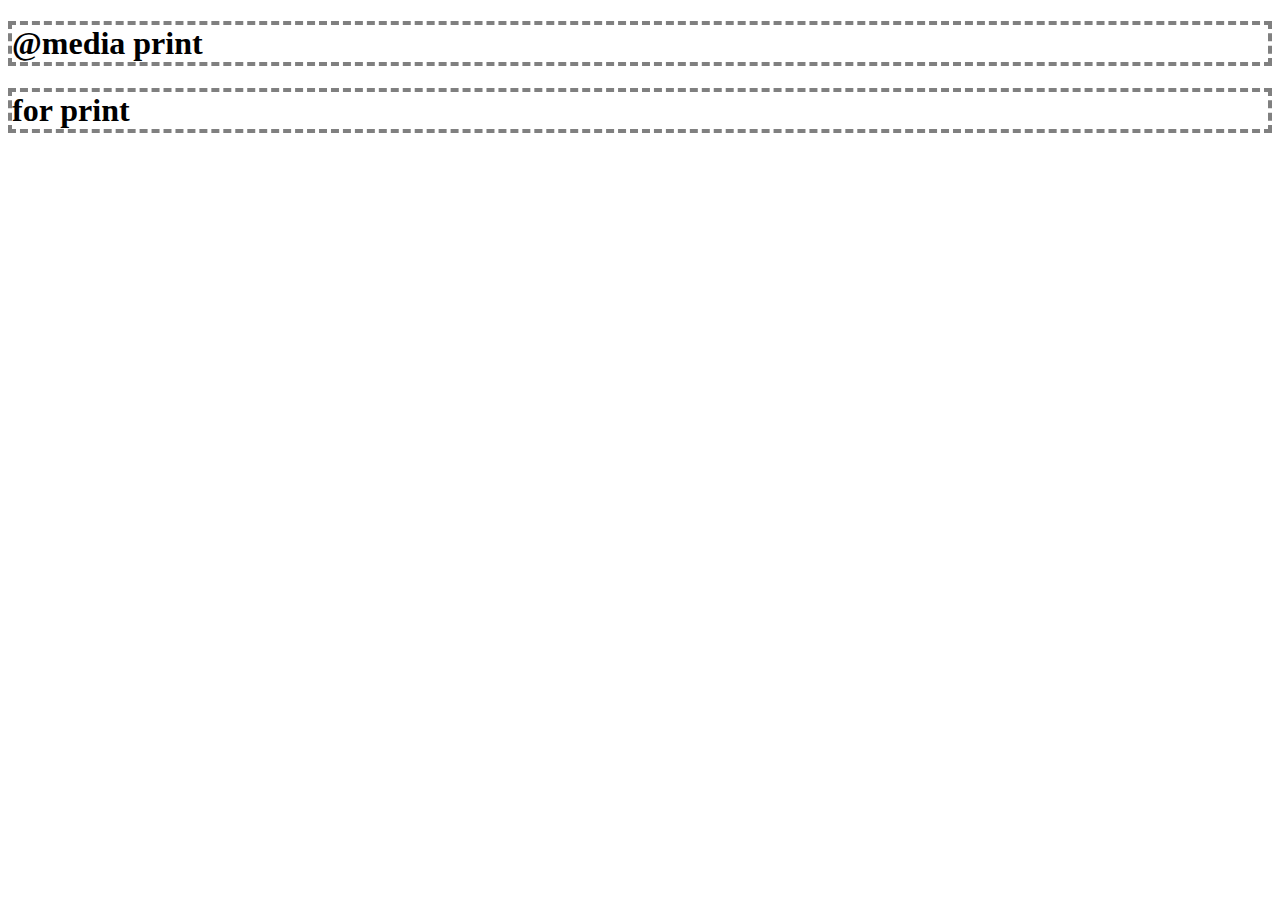
<file: index.html>
<!DOCTYPE html>
<html lang="en">
<head>
    <meta charset="UTF-8">
    <title>queries</title>
    <link rel="stylesheet" href="main.css">
    <link rel="stylesheet" href="mq_print.css">
</head>
<body>
<h1>@media print</h1>
<h1>for print</h1>
</body>
</html>
</file>
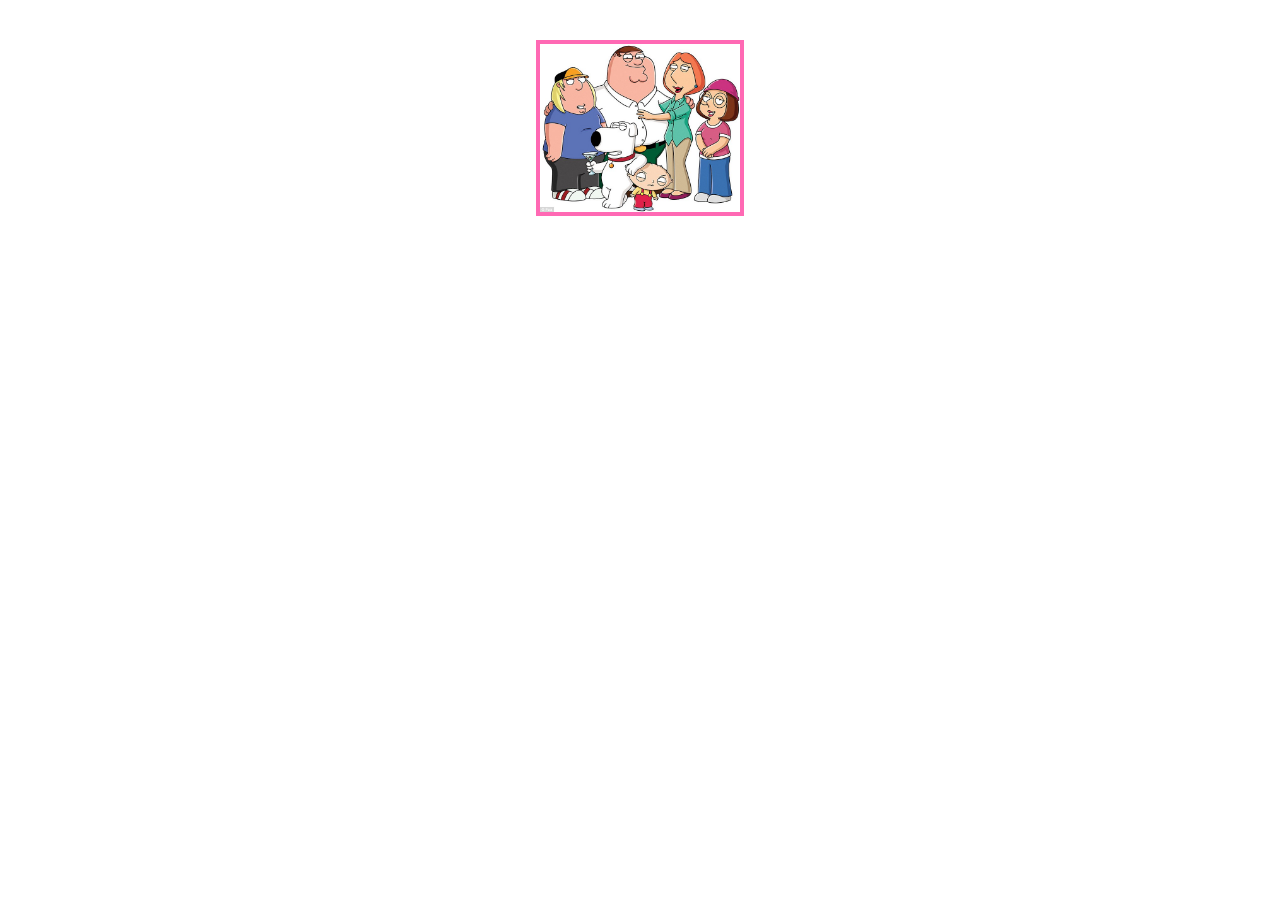
<file: index2.html>
<!DOCTYPE html>
<html lang="en">
<head>
    <meta charset="UTF-8">
    <title>Title</title>
    <meta name="viewport" content="width=device-width, initial-scale=1">
    <link rel="stylesheet" href="main2.css">
</head>
<body>
<img src="img2/familyguy.jpg" alt="Family Guy" style="width:200px;height:168px;">

</body>
</html>
</file>
<file: main.css>
h1 {
    font-size: 32px;
}
</file>
<file: mq_print.css>
h1 {
    border: 4px dashed gray;
}
</file>
<file: main2.css>
body {
    margin: 40px 0 0 0;
    text-align: center;
}

img {
    max-width: 100%;
    height: auto;
    border: 4px solid crimson;
}

@media screen and (min-width: 600px) {
    img {
        border: 4px solid blue;
    }
}

@media screen and (min-width: 901px) {
    img {
        border: 4px solid hotpink;
    }
}

@media print {
    img {
        border: 4px dashed plum;
    }
}
</file>
